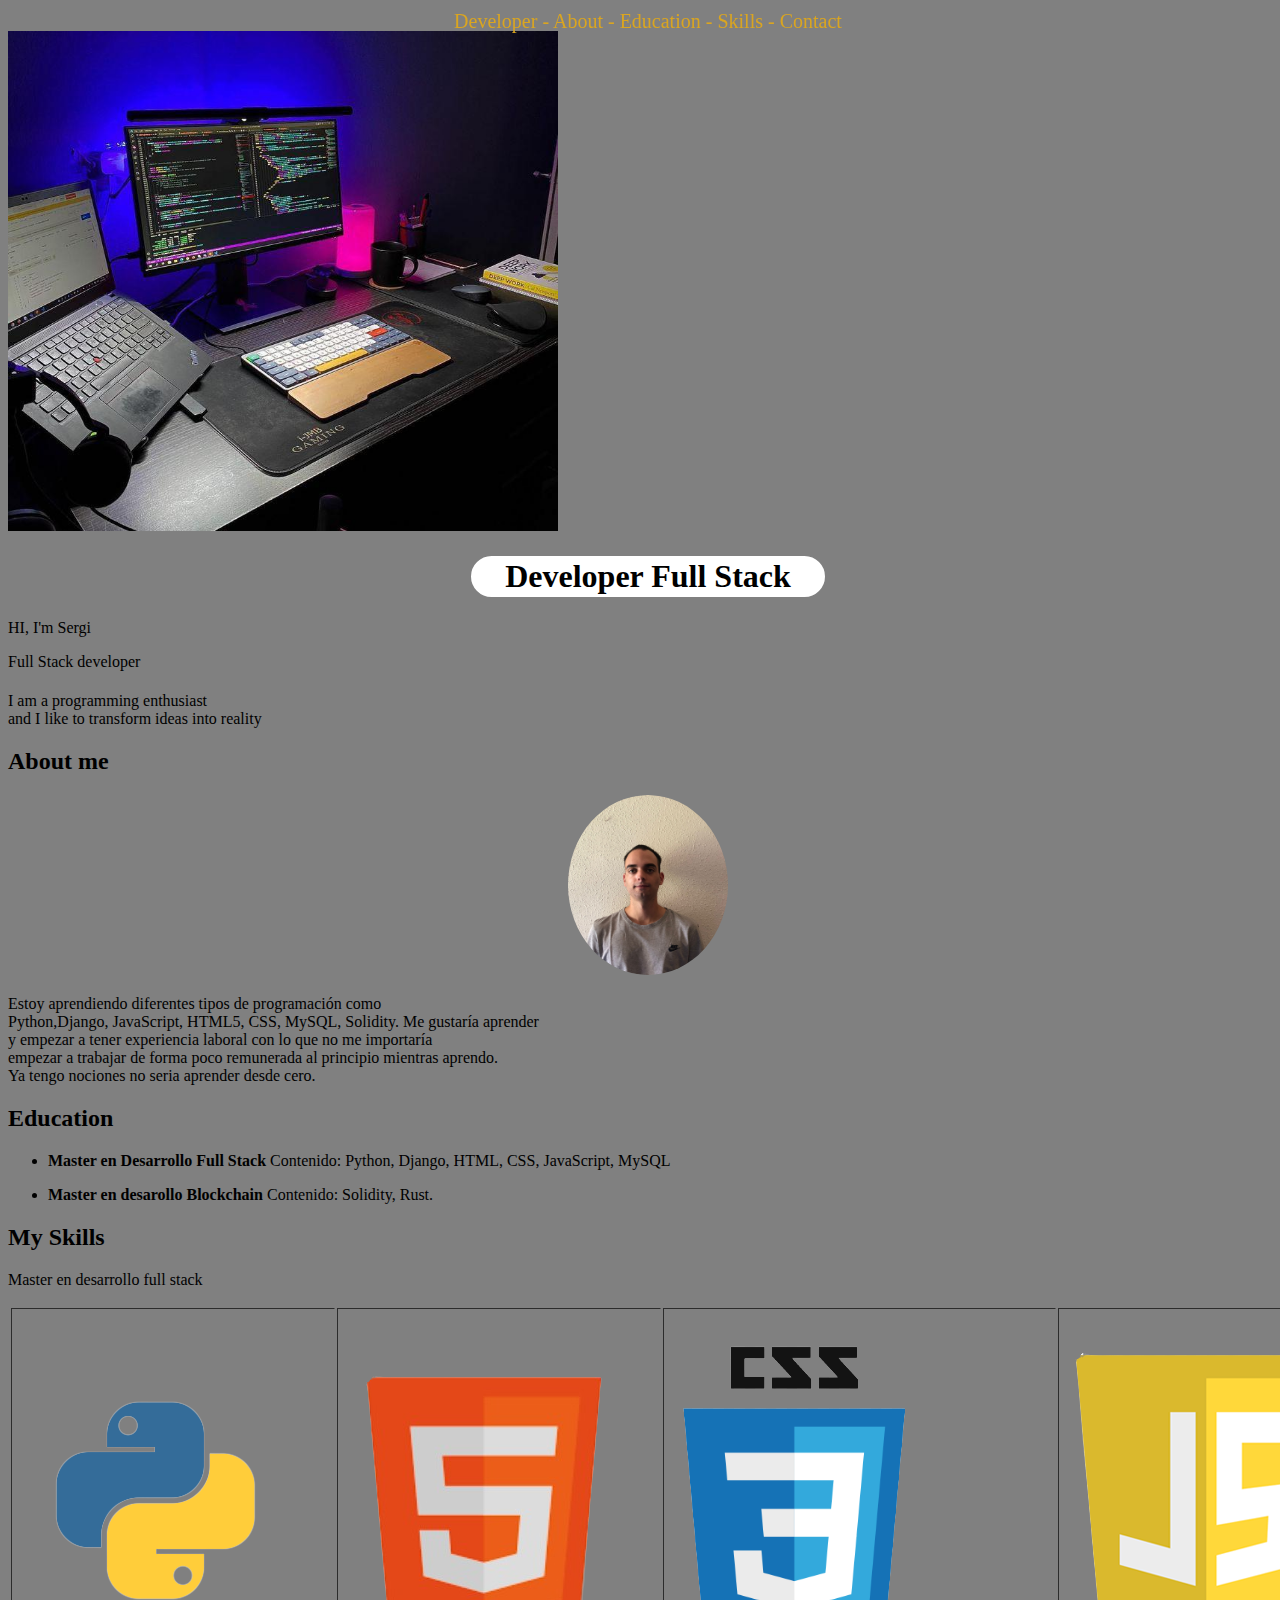
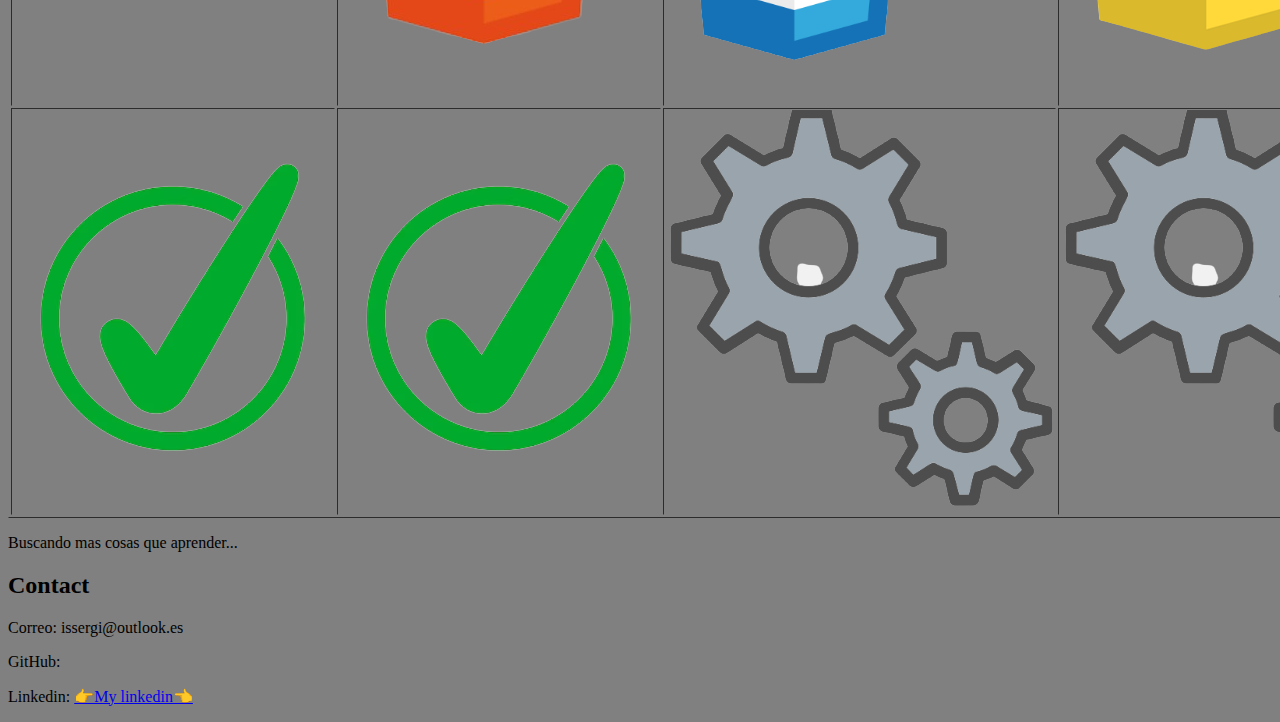
<file: index.html>
<!doctype html>
<html class="no-js" lang="">

<head>
  <meta charset="utf-8">
  <!--Titulo de la paguina-->
  <title>Desarrollador Full Stack | Blockchain</title>
  <!--Descripcion de la paguina -->
  <meta name="description" content="On this page we can find the different qualities of the full stack developer Sergi">
  <meta name="author" content="Sergi">
  <meta name="viewport" content="width=device-width, initial-scale=1">

  <meta property="og:title" content="">
  <meta property="og:type" content="">
  <meta property="og:url" content="">
  <meta property="og:image" content="">

  <link rel="apple-touch-icon" sizes="57x57" href="img/apple-icon-57x57.png">
  <link rel="apple-touch-icon" sizes="60x60" href="img/apple-icon-60x60.png">
  <link rel="apple-touch-icon" sizes="72x72" href="img/apple-icon-72x72.png">
  <link rel="apple-touch-icon" sizes="76x76" href="img/apple-icon-76x76.png">
  <link rel="apple-touch-icon" sizes="114x114" href="img/apple-icon-114x114.png">
  <link rel="apple-touch-icon" sizes="120x120" href="img/apple-icon-120x120.png">
  <link rel="apple-touch-icon" sizes="144x144" href="img/apple-icon-144x144.png">
  <link rel="apple-touch-icon" sizes="152x152" href="img/apple-icon-152x152.png">
  <link rel="apple-touch-icon" sizes="180x180" href="img/apple-icon-180x180.png">
  <link rel="icon" type="image/png" sizes="192x192"  href="img/android-icon-192x192.png">
  <link rel="icon" type="image/png" sizes="32x32" href="img/favicon-32x32.png">
  <link rel="icon" type="image/png" sizes="96x96" href="img/favicon-96x96.png">
  <link rel="icon" type="image/png" sizes="16x16" href="img/favicon-16x16.png">
  <link rel="manifest" href="/manifest.json">
  <meta name="msapplication-TileColor" content="#ffffff">
  <meta name="msapplication-TileImage" content="/ms-icon-144x144.png">
  <meta name="theme-color" content="#ffffff">



  <!--Archivos css enlazados-->
  <link rel="stylesheet" href="css/my-style.css">

  <link rel="manifest" href="site.webmanifest">
  <meta name="theme-color" content="#fafafa">
</head>

<body>
  <header>
    <section id="guia">
      <a href="#section1">Developer </a>-
      <a id="about" href="#section2">About </a>-
      <a id="educationº" href="#section3">Education </a>-
      <a id="skillsº" href="#section4">Skills </a>- 
      <a id="contact" href="#section5">Contact </a>
    </section>
      <div class="img-header">
        <img src="img/img-escritorio-header.jpeg" alt="La imagen no se puede mostrar" height="500" width="550">
      </div>
    <h1 class="presentacion">Developer Full Stack</h1>

    <!--Seccion 1 de la paguina-->
    <section class="section1" id="section1">
      <div class="saludo">
        <p class="">HI, I'm Sergi</p>
        <p>Full Stack developer<h1></h1>
        <p>
          I am a programming enthusiast <br>
           and I like to transform ideas into reality
        </p>
      </div>
    </section>
  </header>
  <main>

    <!--Seccion 2 de la paguina-->
    <section class="seccion2" id="section2">
        <div>
          <h2>About me</h2>
        </div>
        <div class="img-usuario">
          <img src="img/img-perfil.png" alt="Foto de el usuario" >
        </div>
        <p class="description">
          Estoy aprendiendo diferentes tipos de programación como <br>
          Python,Django, JavaScript, HTML5, CSS, MySQL, Solidity. Me gustaría aprender <br>
          y empezar a tener experiencia laboral con lo que no me importaría <br> 
          empezar a trabajar de forma poco remunerada al principio mientras aprendo. <br>
          Ya tengo nociones no seria aprender desde cero. <br>
        </p>
    </section>

    <!--Seccion 3 de la pagina-->
    <section class="section3" id="section3">
      <h2>Education</h2>
      <div class="left">
        <ul class="education">
          <li> 
            <p>
               <strong>Master en Desarrollo Full Stack</strong> Contenido: Python, Django, HTML, CSS, JavaScript, MySQL     
            </p>
          </li>
          <li>
            <p>
              <strong>Master en desarollo Blockchain</strong> Contenido: Solidity, Rust.
            </p>
            
          </li>
        </ul>
      </div>
      <div class="right">
      </div>
    </section>

    <!--Seccion 4 de la paguina -->
    <section class="section4" id="section4">
      <h2>My Skills</h2>
      <article class="skill">
        <p>Master en desarrollo full stack</p>
        <table border="1" class="tabla-skills">
          <tr>
            <td><img  class="img-skills" src="img/img-python.png" alt="img-python"></td>
            <td><img  class="img-skills" src="img/img-html.png" alt="img-html"></td>
            <td><img  class="img-skills" src="img/img-css.png" alt="img-css"></td>
            <td><img  class="img-skills" src="img/img-javascript.png" alt="img-javascript"></td>
            <td><img  class="img-skills" src="img/img-solidity.png" alt="img-solidity"></td>
          </tr>  
          <r> 
          <td><img id="skills" class="img-skills" src="img/img-echo.png" alt="Error"></td>
          <td><img id="skills" class="img-skills" src="img/img-echo.png" alt="Error"></td>
            <td><img id="skills" class="img-skills" src="img/img-haciendo.png" alt="Error"></td>
            <td><img id="skills" class="img-skills" src="img/img-haciendo.png" alt="Error"></td>
            <td><img id="skills" class="img-skills" src="img/img-haciendo.png" alt="Error"></td>
          </tr>
        </table>
        <p class="footer-table">Buscando mas cosas que aprender...</p>
      </article>
    </section>
  </main>

  <footer>
    <!--Seccion 5 de la pagiuna -->
    <section class="section5" id="section5">
      <h2>Contact</h2>
        <article>
          <p>Correo: issergi@outlook.es</p>
        </article>
        <article>
          <p>GitHub: </p>
        </article>
        <article>
          <p>Linkedin: <a href="https://www.linkedin.com/in/sergi-borsot-82b920264/" target="_blank">👉My linkedin👈</a></p>
        </article>
    </section>
  </footer>
</body>
</html>
</file>
<file: css/my-style.css>
body{
    width: 100%;
    margin-left: none;
    background-color: gray;
}

/*Titulo de la paguina*/
h1.presentacion {
    color: black;
    text-align: center;
    margin-left: auto;
    margin-right: auto;
    border: 2px solid white;
    background-color: white;
    width: 350px;
    border-radius: 50px;
}

/*Guia principal de navegacion de la pauina*/

section#guia, section#guia{
    text-align: center;
    position: sticky;
    top: 10px
}


section#guia, section#guia > a{
    margin-left: auto;
    margin-right: auto;
    font-size: 20px;
    color: goldenrod;
    text-decoration: none;
}

/*Presentacion*/



/*Mi foto*/
section > div.img-usuario {
    text-align: center;
}

section > div > img{
    border-radius: 50%;
    margin-left: auto;
    margin-right: auto;
    width: 160px;
    height: 180px;
}
</file>
